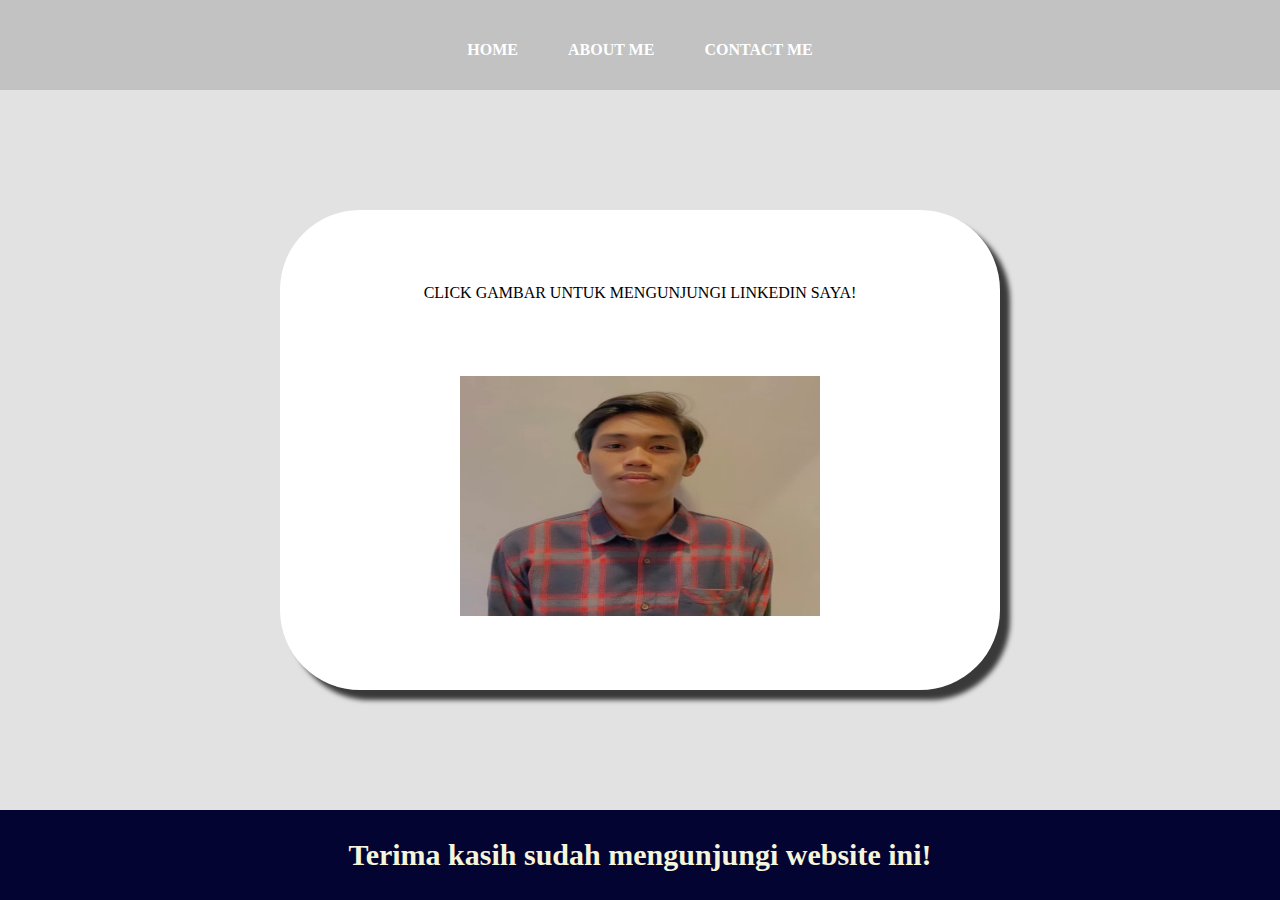
<file: index.html>
<html>
    <head>
        <title>WEB SAYA</title>
        <link rel="stylesheet" href="Style.css" />
    </head>
    <body>
        <div class="container">
       <!-- NAVIGATION BAR -->
       <div class="navbar-container">
        <ul class="ul-navbar"> 
            <li class="li-navbar">
                <a href="#" class="a-navbar">HOME</a>
            </li>
            <li class="li-navbar">
                <a href="about.html" class="a-navbar">ABOUT ME</a>
            </li>
            <li class="li-navbar">
                <a href="contact.html" class="a-navbar">CONTACT ME</a>
            </li>
        </ul>
       </div>
       <!-- NAVIGATION BAR SELESAI -->
      
       <!-- CONTENT 1 -->
        <div class="container-content">
            <a href="https://www.linkedin.com/in/alfonso-alexander-alvin-316964250/" 
            class="a-content">
            <p>CLICK GAMBAR UNTUK MENGUNJUNGI LINKEDIN SAYA!</p>
                <img src="alvin.jpg" class="img-content"/>       
            </a>
           
        </div>
       <!-- CONTENT 1 END -->

       <!-- FOOTER -->
        <div class="container-footer">
            <h1 class="h1-footer">Terima kasih sudah mengunjungi website ini!</h1>
        </div>
       <!-- FOOTER END -->
       </div>
       <script src="data.js"></script>
    </body>
</html>
</file>
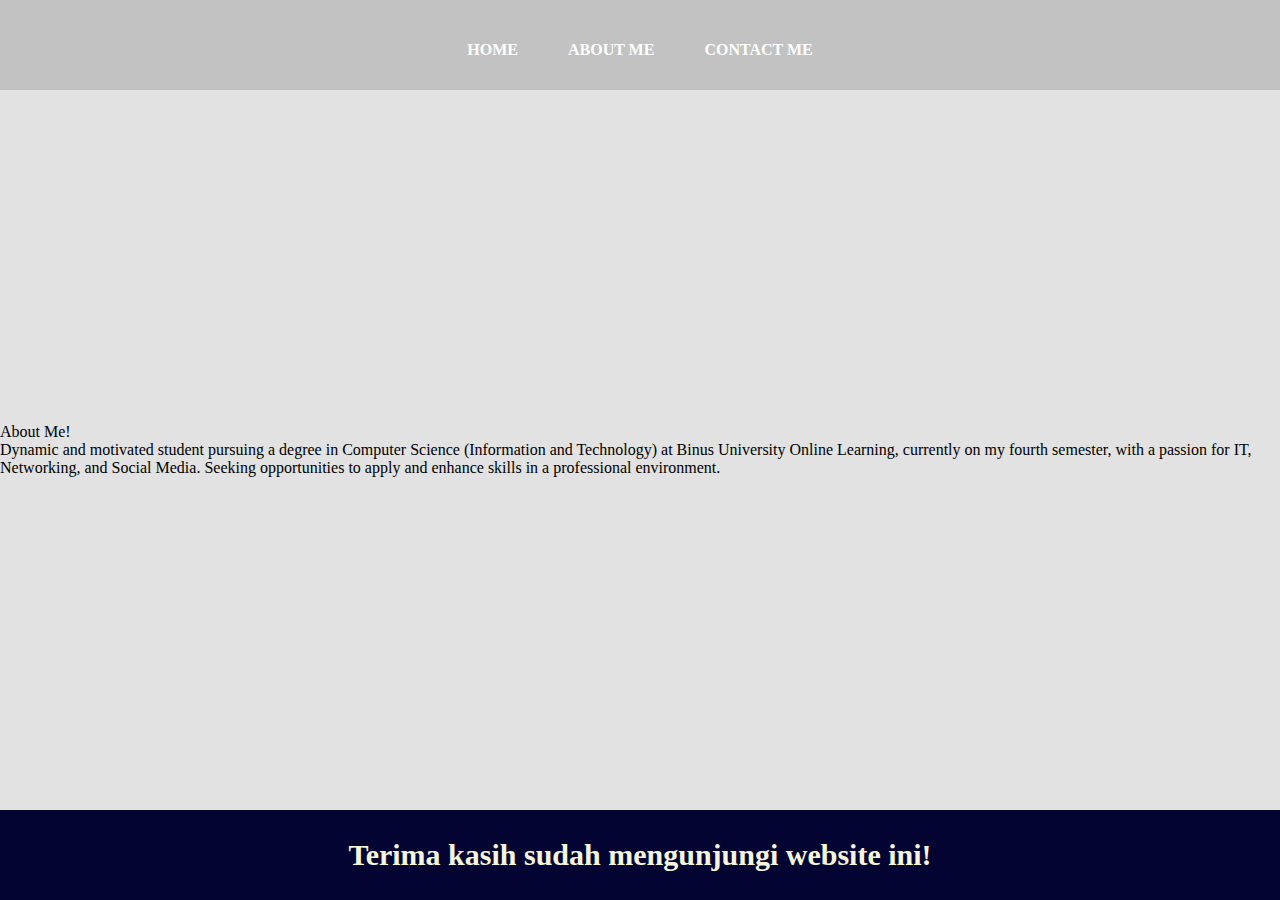
<file: about.html>
<html>
    <head>
        <title>About Me</title>
        <link rel="stylesheet" href="Style.css" />
    </head>
    <body>
        <div class="container">
       <!-- NAVIGATION BAR -->
       <div class="navbar-container">
        <ul class="ul-navbar"> 
            <li class="li-navbar">
                <a href="index.html" class="a-navbar">HOME</a>
            </li>
            <li class="li-navbar">
                <a href="about.html" class="a-navbar">ABOUT ME</a>
            </li>
            <li class="li-navbar">
                <a href="contact.html" class="a-navbar">CONTACT ME</a>
            </li>
        </ul>
       </div>
       <!-- NAVIGATION BAR SELESAI -->
      
       <!-- CONTENT 1 -->
        <div class="container-content">
            <a> 
            <p>About Me!</p>
            <p>Dynamic and motivated student pursuing a degree in Computer Science (Information and Technology) at Binus University Online Learning, currently on my fourth semester, with a passion for IT, Networking, and Social Media. Seeking opportunities to apply and enhance skills in a professional environment.</p>
            </a>
           
        </div>
       <!-- CONTENT 1 END -->

       <!-- FOOTER -->
        <div class="container-footer">
            <h1 class="h1-footer">Terima kasih sudah mengunjungi website ini!</h1>
        </div>
       <!-- FOOTER END -->
       </div>
    </body>
</html>
</file>
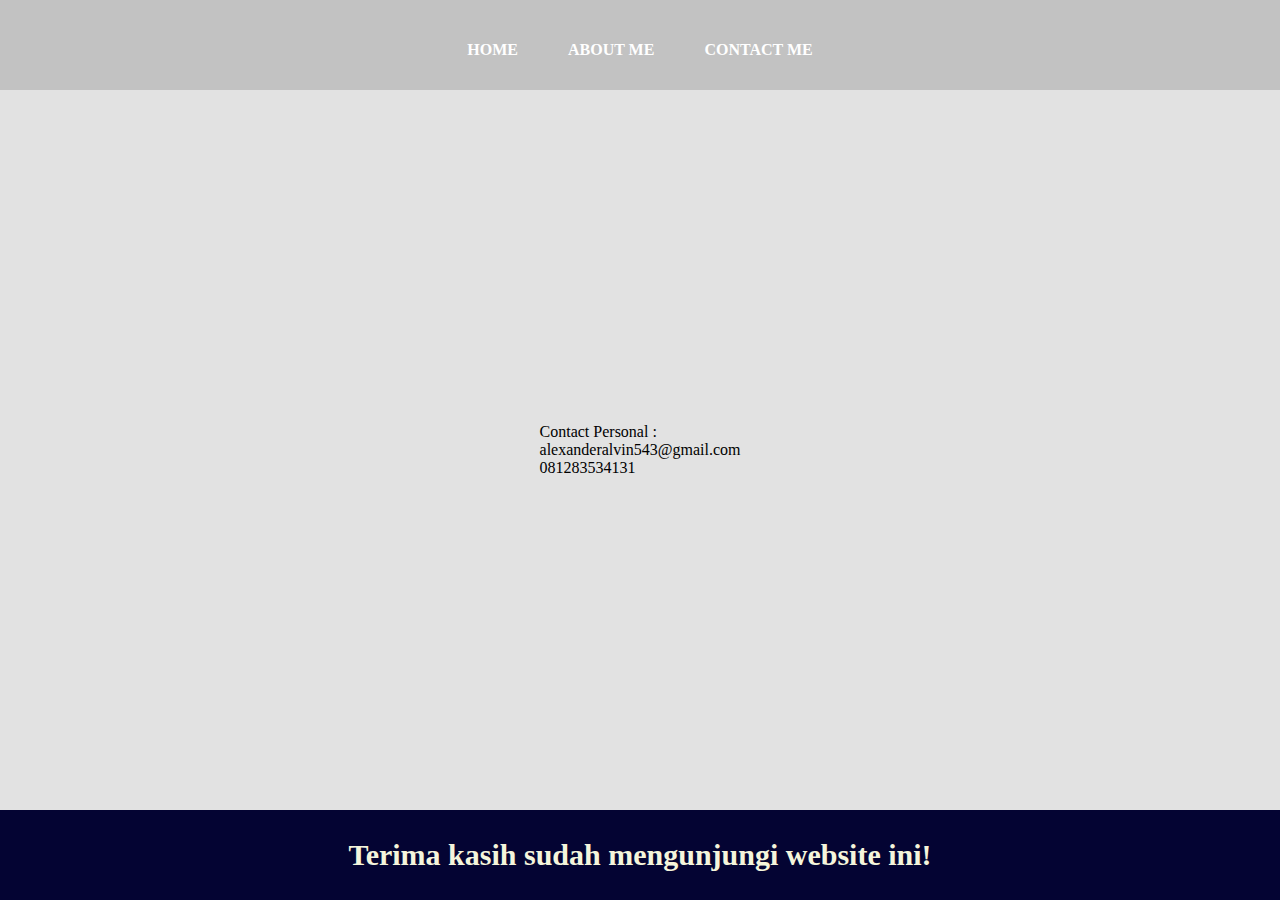
<file: contact.html>
<html>
    <head>
        <title>Contact Person</title>
        <link rel="stylesheet" href="Style.css" />
    </head>
    <body>
        <div class="container">
       <!-- NAVIGATION BAR -->
       <div class="navbar-container">
        <ul class="ul-navbar"> 
            <li class="li-navbar">
                <a href="index.html" class="a-navbar">HOME</a>
            </li>
            <li class="li-navbar">
                <a href="about.html" class="a-navbar">ABOUT ME</a>
            </li>
            <li class="li-navbar">
                <a href="contact.html" class="a-navbar">CONTACT ME</a>
            </li>
        </ul>
       </div>
       <!-- NAVIGATION BAR SELESAI -->
      
       <!-- CONTENT 1 -->
        <div class="container-content">
            <a 
            <p>Contact Personal :</p>
            <p>alexanderalvin543@gmail.com</p>
            <p>081283534131</p>
            </a>
           
        </div>
       <!-- CONTENT 1 END -->

       <!-- FOOTER -->
        <div class="container-footer">
            <h1 class="h1-footer">Terima kasih sudah mengunjungi website ini!</h1>
        </div>
       <!-- FOOTER END -->
       </div>
    </body>
</html>
</file>
<file: Style.css>
*,
html {
    margin: 0;
    padding: 0;
}

.container {}

.navbar-container {
    background-color: #9999;
    width: 100%;
    height: 10vh;
}

.ul-navbar {
display: flex;
height: 100px;
justify-content: center;
align-items: center;

}

.li-navbar {
list-style-type: none;
padding: 20px;
margin: 5px;
font size: 30px;
}

.li-navbar:hover {
    background-color: brown;
    transition: .5s ease-in-out;
    transition-delay: .1s;
    border-radius: 50px;
}

.a-navbar {
    color: white;
    text-decoration: none;
    font-weight: 800;
}

.container-content {
    background-color: #2222;
    display: flex;
    justify-content: center;
    align-items: center;
    height: 80vh;
}

.a-content {
    width: 720px;
    height: 480px;
    display: flex;
    justify-content: space-evenly;
    align-items: center;
    background-color: #ffff;
    flex-direction: column;
    text-decoration: none;
    color: black;
    border-radius: 80px;
    box-shadow: 10px 10px 5px 0px rgba(0,0,0,0.75);
    -webkit-box-shadow: 10px 10px 5px 0px rgba(0,0,0,0.75);
    -moz-box-shadow: 10px 10px 5px 0px rgba(0,0,0,0.75); ;
}

.img-content {
    width: 50%;
    height: 50%;
}

.container-footer {
height: 10vh;
background-color: rgb(4, 4, 51);
display: flex;
justify-content: center;
align-items: center;
}

.h1-footer {
font-size: 30px;
color: beige;
}
</file>
